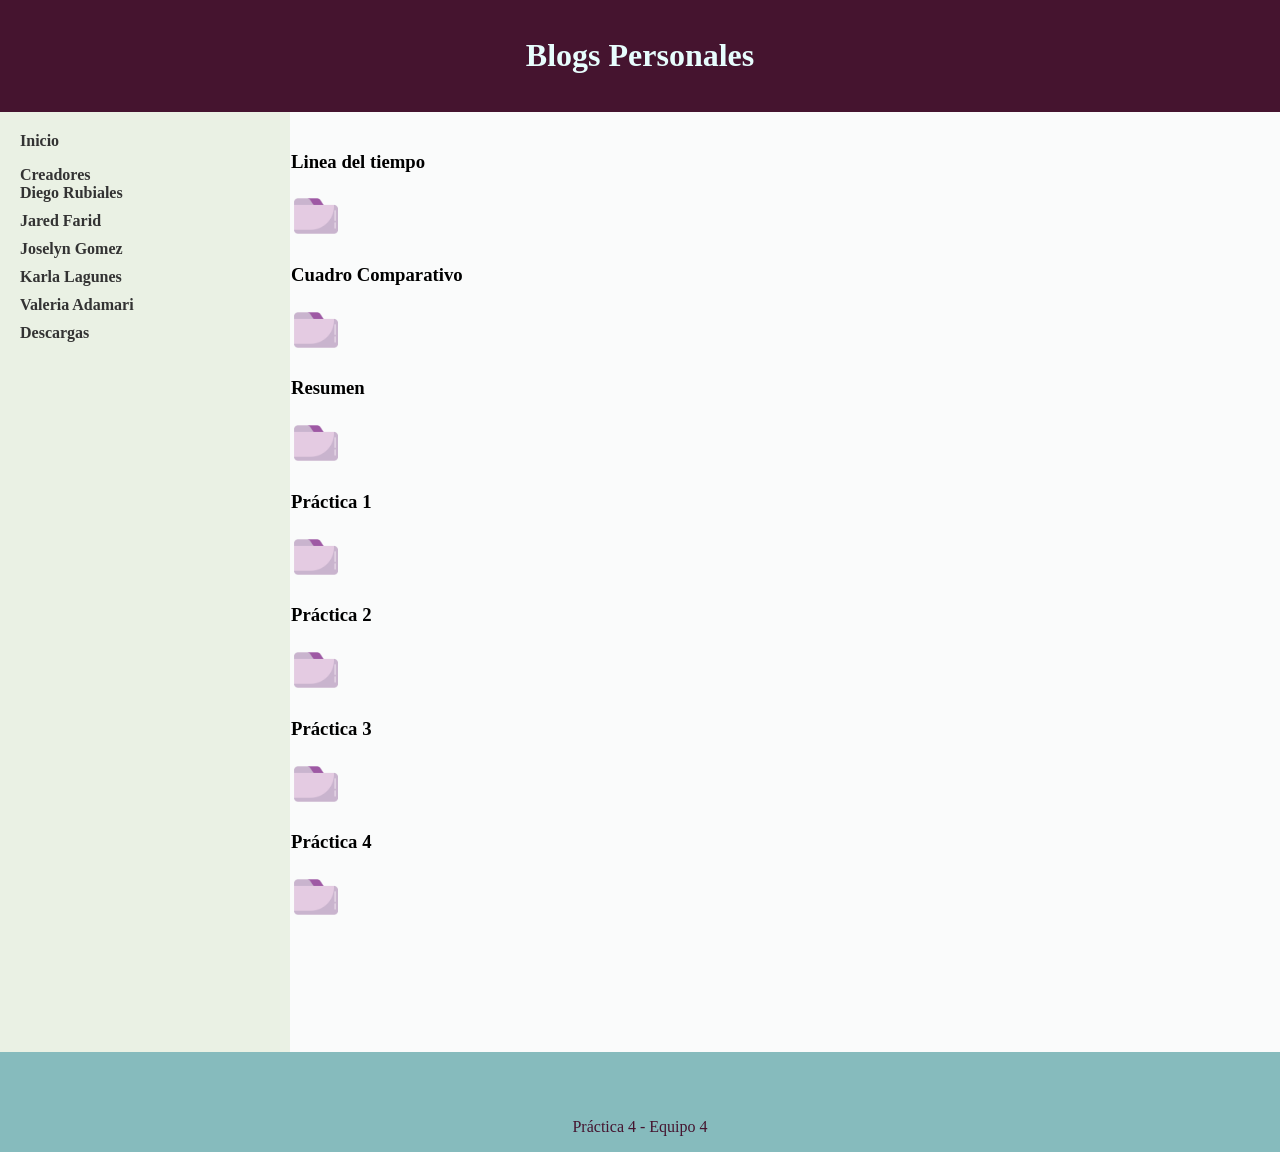
<file: descargas.html>
<!DOCTYPE html>

<html>
    <head>
        <title>TODO supply a title</title>
        <meta charset="UTF-8">
        <meta name="viewport" content="width=device-width, initial-scale=1.0">
        <link href="css/cssbase.css" rel="stylesheet" type="text/css"/>
        <meta charset="utf-8">
        <meta name="description" content="Blog">
	<meta name="author" content="Equipo 4">
        <meta name="keywords" content="Blog, Personal, Blogger, MySpace">
        <link rel='stylesheet' href='https://cdn-uicons.flaticon.com/3.0.0/uicons-regular-rounded/css/uicons-regular-rounded.css'>        
    </head>
    <header>
        <h1>Blogs Personales</h1>
    </header>
    <body>
        <nav>
            <a href="index.html">
            <i class="fi fi-sr-home"></i>Inicio</a>
            <ul>
                <li><a href="creadores.html"> Creadores  
                    </a>
                <ul> 
                    <li><a href="toñito.html">Diego Rubiales</a></li>
                  
                    <li><a href="jared.html">Jared Farid </a></li>
                   
                    <li><a href="joselyn.html">Joselyn Gomez</a> </li>
                    
                    <li><a href="frank.html">Karla Lagunes </a></li>
                   
                    <li> <a href="valeria.html">Valeria Adamari</a></li>
                    
                </ul> </li>
                <li><a href="descargas.html">Descargas</a></li>
               
            </ul>
        </nav>
        <section>
            <article>
                <h3> Linea del tiempo</h3>
                <a href="docs/línea de tiempo_Equipo4.pdf" download=""> <img src="img/pdfLogo.png" alt="" width="50"/></a>
               
                <h3> Cuadro Comparativo</h3>
                <a href="docs/cuadro compartivo_Equipo4.pdf" download=""> <img src="img/pdfLogo.png" alt="" width="50"/></a>
                <h3> Resumen </h3>
                <a href="docs/Resumen_Equipo4.pdf" download=""> <img src="img/pdfLogo.png" alt="" width="50"/></a>
                <h3> Práctica 1 </h3>
                <a href="docs/Equipo4_REPORTEDEPRÁCTICA1.pdf" download=""> <img src="img/pdfLogo.png" alt="" width="50"/></a>
                <h3> Práctica 2</h3>
                <a href="docs/Practica 2_Equipo4.pdf" download=""> <img src="img/pdfLogo.png" alt="" width="50"/></a>
                <h3> Práctica 3 </h3>
                <a href="docs/Practica 3_Equipo4.pdf" download=""> <img src="img/pdfLogo.png" alt="" width="50"/></a> 
                <h3> Práctica 4</h3>
                <a href="docs/Practica4_Equipo4.pdf" download=""> <img src="img/pdfLogo.png" alt="" width="50"/></a>
            </article>
        </section>
        <footer>
            <div class="siguientes">
                <i class="fi fi-rr-angle-left"></i>
            </div>
            Pr&aacute;ctica 4 - Equipo 4
        </footer>
    </body>
</html>
</file>
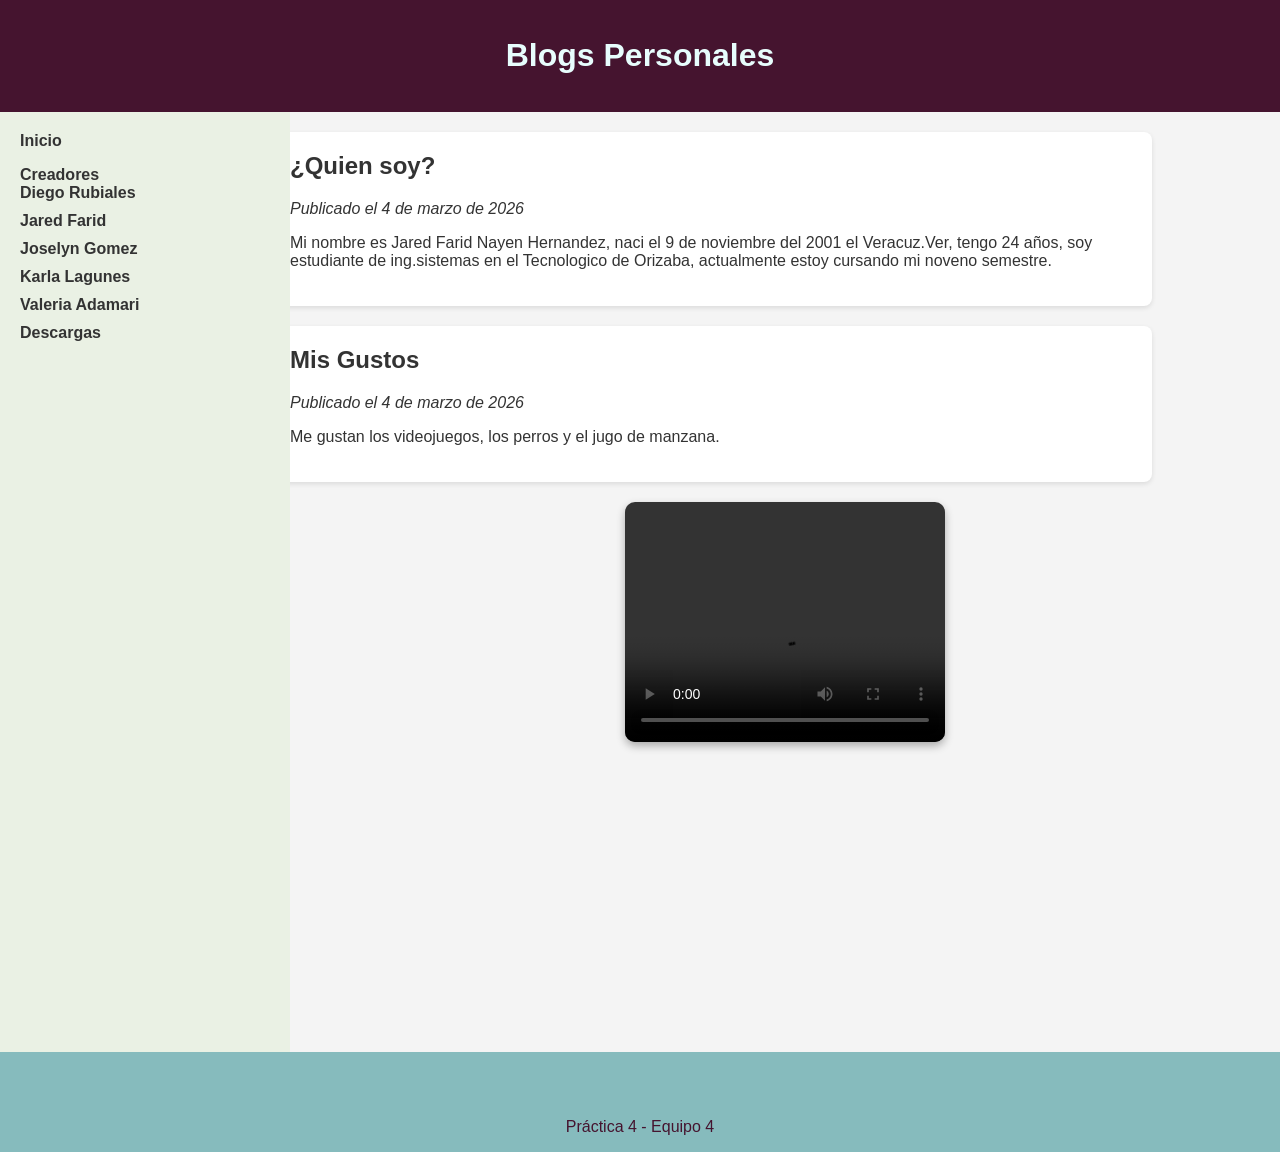
<file: jared.html>
<!DOCTYPE html>

<html>
    <head>
        <title>TODO supply a title</title>
        <meta charset="UTF-8">
        <meta name="viewport" content="width=device-width, initial-scale=1.0">
        <link href="css/cssbase.css" rel="stylesheet" type="text/css"/>
        <meta charset="utf-8">
        <meta name="description" content="Blog">
	<meta name="author" content="Equipo 4">
        <meta name="keywords" content="Blog, Personal, Blogger, MySpace">
        <link rel='stylesheet' href='https://cdn-uicons.flaticon.com/3.0.0/uicons-regular-rounded/css/uicons-regular-rounded.css'>
        <link href="css/cssjared.css" rel="stylesheet" type="text/css"/>
    </head>
    <header>
        <h1>Blogs Personales</h1>
    </header>
    <body>
        <nav>
            <a href="index.html">
            <i class="fi fi-sr-home"></i>Inicio</a>
            <ul>
                <li><a href="creadores.html"> Creadores  
                    </a>
                <ul> 
                    <li><a href="toñito.html">Diego Rubiales</a></li>
                  
                    <li><a href="jared.html">Jared Farid </a></li>
                   
                    <li><a href="joselyn.html">Joselyn Gomez</a> </li>
                    
                    <li><a href="frank.html">Karla Lagunes </a></li>
                   
                    <li> <a href="valeria.html">Valeria Adamari</a></li>
                    
                </ul> </li>
                <li><a href="descargas.html">Descargas</a></li>
               
            </ul>
        </nav>
        <div class="container">
        <div class="post">
            <h2>¿Quien soy?</h2>
            <p><em>Publicado el 4 de marzo de 2026</em></p>
            <p>
                Mi nombre es Jared Farid Nayen Hernandez, naci el 9 de noviembre del 2001 el Veracuz.Ver, tengo 24 años,
                soy estudiante de ing.sistemas en el Tecnologico de Orizaba, actualmente estoy cursando mi noveno semestre.
            </p>
        </div>

        <div class="post">
            <h2>Mis Gustos</h2>
            <p><em>Publicado el 4 de marzo de 2026</em></p>
            <p>
                Me gustan los videojuegos, los perros y el jugo de manzana.
            </p>
        </div>
    </div>
    <video width="320" height="240" autoplay controls>
            <source src="video/videoJF.mp4" type="video/mp4">
        </video>
        <footer>
            <div class="siguientes">
                <a href="toñito.html"><i class="fi fi-rr-angle-left"></i>
                </a>
                <a href="joselyn.html"><i class="fi fi-rr-angle-right"></i>
                </a>
            </div>
            Pr&aacute;ctica 4 - Equipo 4
        </footer>
    </body>
</html>
</file>
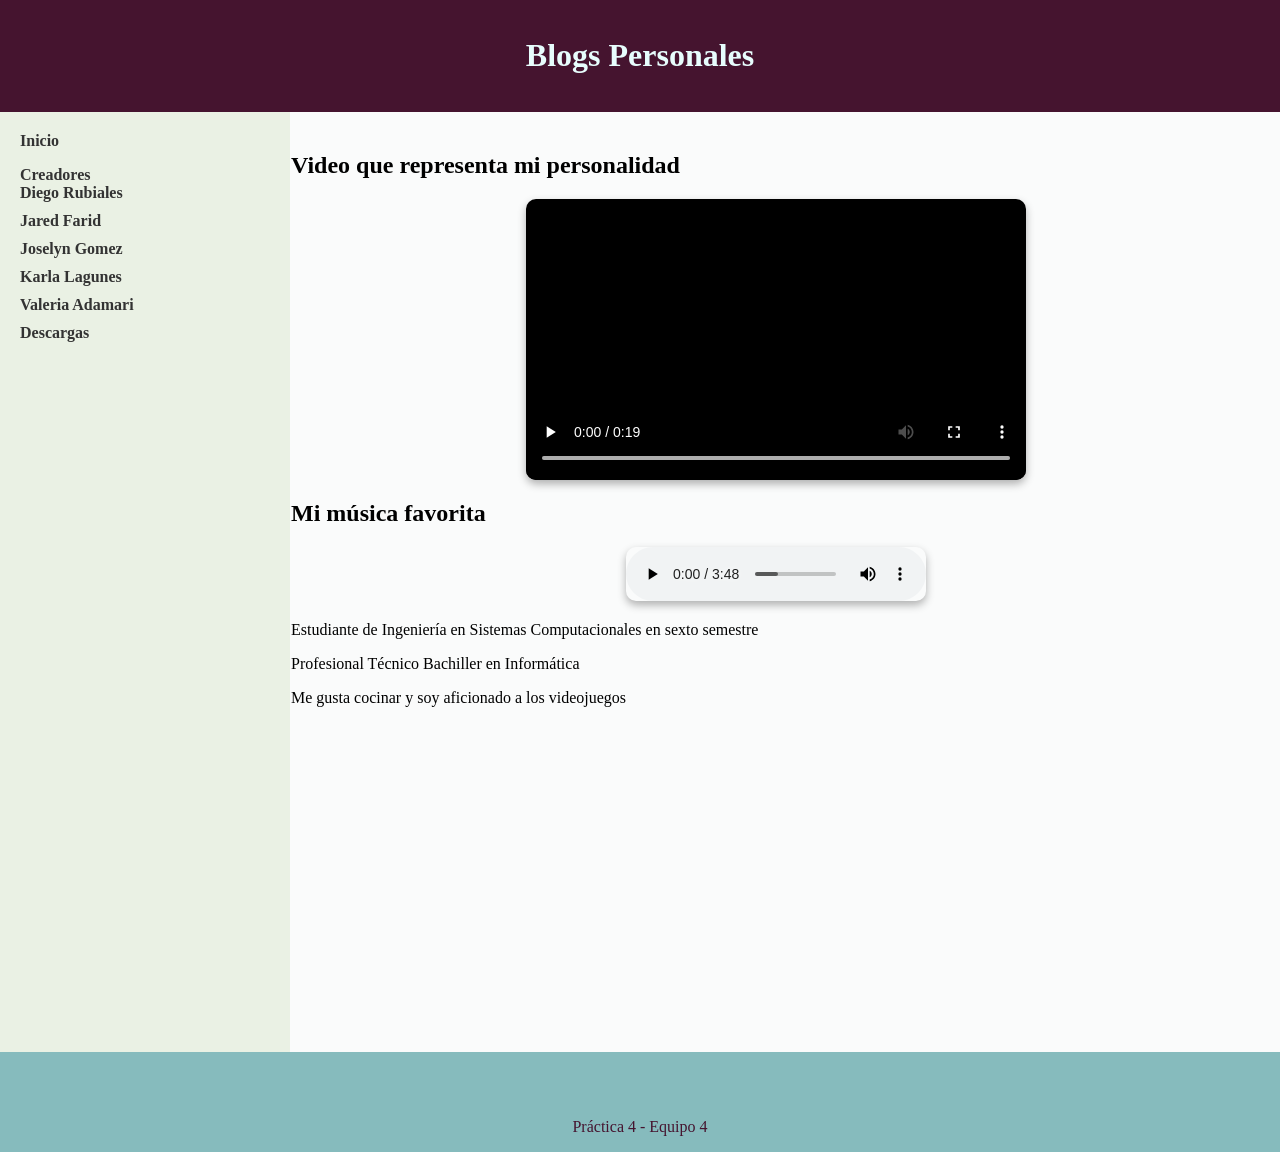
<file: toñito.html>
<!DOCTYPE html>

<html>
    <head>
        <title>TODO supply a title</title>
        <meta charset="UTF-8">
        <meta name="viewport" content="width=device-width, initial-scale=1.0">
        <link href="css/cssbase.css" rel="stylesheet" type="text/css"/>
        <meta charset="utf-8">
        <meta name="description" content="Blog">
	<meta name="author" content="Equipo 4">
        <meta name="keywords" content="Blog, Personal, Blogger, MySpace">
        <link rel='stylesheet' href='https://cdn-uicons.flaticon.com/3.0.0/uicons-regular-rounded/css/uicons-regular-rounded.css'>        
    </head>
    <header>
        <h1>Blogs Personales</h1>
    </header>
    <body>
        <nav>
            <a href="index.html">
            <i class="fi fi-sr-home"></i>Inicio</a>
            <ul>
                <li><a href="creadores.html"> Creadores  
                    </a>
                <ul> 
                    <li><a href="toñito.html">Diego Rubiales</a></li>
                  
                    <li><a href="jared.html">Jared Farid </a></li>
                   
                    <li><a href="joselyn.html">Joselyn Gomez</a> </li>
                    
                    <li><a href="frank.html">Karla Lagunes </a></li>
                   
                    <li> <a href="valeria.html">Valeria Adamari</a></li>
                    
                </ul> </li>
                <li><a href="descargas.html">Descargas</a></li>
               
            </ul>
        </nav>
        <section>
            <article>
                <h2>Video que representa mi personalidad</h2>
                <video controls width="500">
                <source src="video/escaleto.mp4" type="video/mp4">
                </video>

                <h2>Mi música favorita</h2>
                <audio controls>
                <source src="audio/grazetheroof.mp3" type="audio/mp3">
                </audio>

                <p>Estudiante de Ingenier&iacute;a en Sistemas Computacionales en sexto semestre</p>
                <p>Profesional Técnico Bachiller en Informática</p>
                <p>Me gusta cocinar y soy aficionado a los videojuegos</p>
            </article>
        </section>
        
        <footer>
            <div class="siguientes">
                <a href="creadores.html"><i class="fi fi-rr-angle-left"></i></a>
                <a href="jared.html"><i class="fi fi-rr-angle-right"></i></a>
                
            </div>
            Pr&aacute;ctica 4 - Equipo 4
        </footer>
    </body>
</html>
</file>
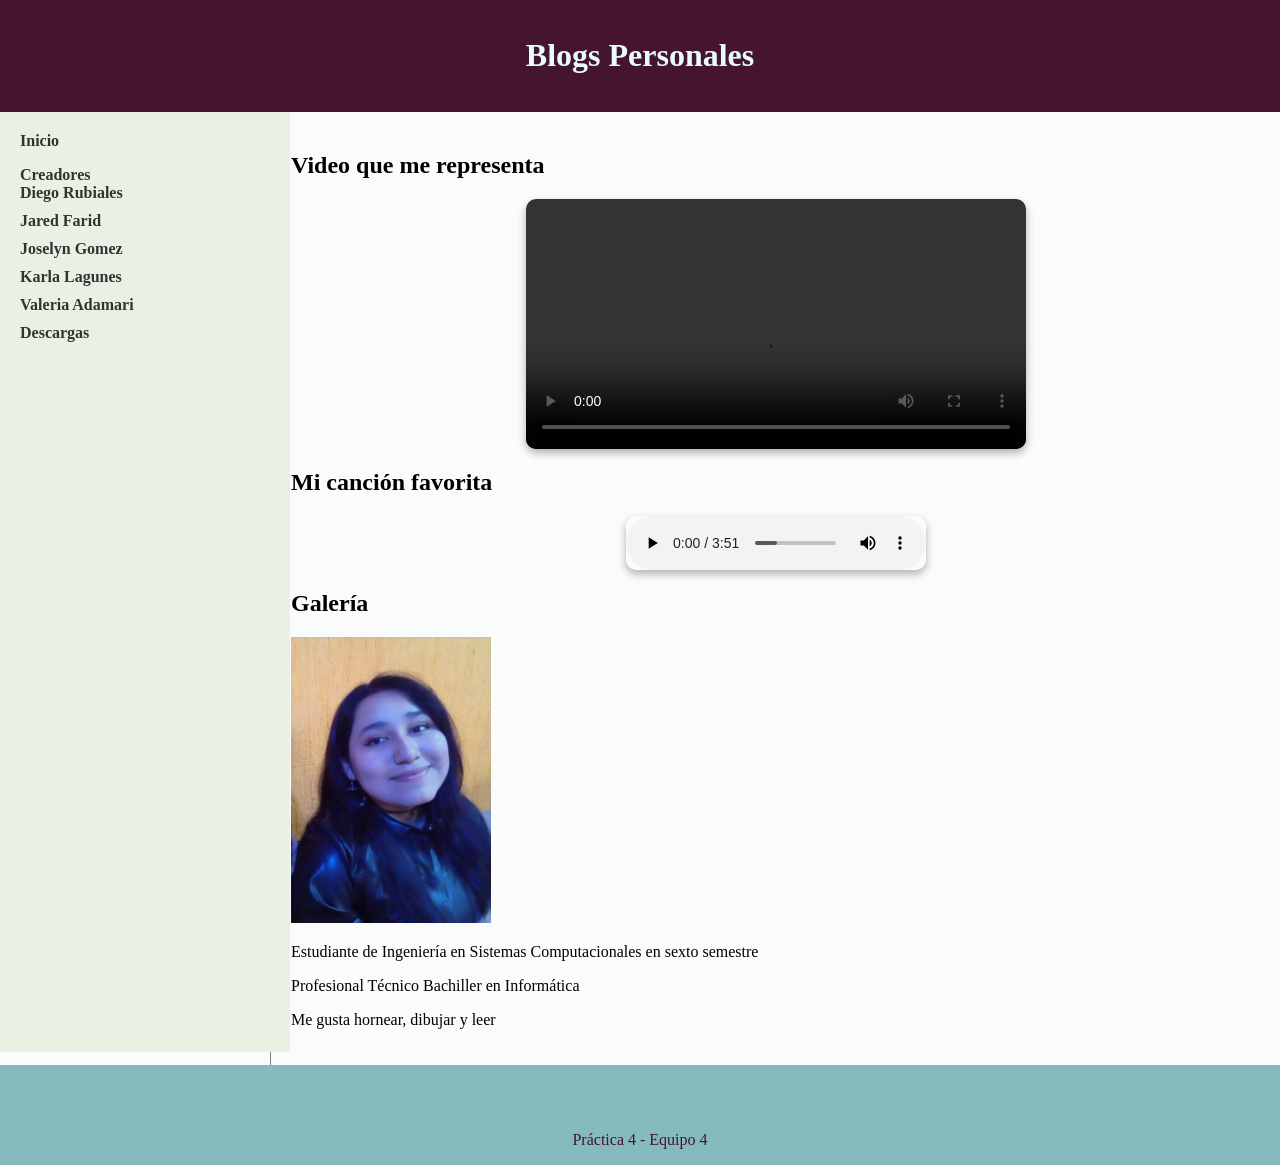
<file: valeria.html>
<!DOCTYPE html>

<html>
    <head>
        <title>TODO supply a title</title>
        <meta charset="UTF-8">
        <meta name="viewport" content="width=device-width, initial-scale=1.0">
        <link href="css/cssbase.css" rel="stylesheet" type="text/css"/>
        <meta charset="utf-8">
        <meta name="description" content="Blog">
	<meta name="author" content="Equipo 4">
        <meta name="keywords" content="Blog, Personal, Blogger, MySpace">
        <link rel='stylesheet' href='https://cdn-uicons.flaticon.com/3.0.0/uicons-regular-rounded/css/uicons-regular-rounded.css'>        
    </head>
    <header>
        <h1>Blogs Personales</h1>
    </header>
    <body>
        <nav>
            <a href="index.html">
            <i class="fi fi-sr-home"></i> Inicio</a>
            <ul>
                <li><a href="creadores.html"> Creadores  
                    </a>
                <ul> 
                    <li><a href="toñito.html">Diego Rubiales</a></li>
                  
                    <li><a href="jared.html">Jared Farid </a></li>
                   
                    <li><a href="joselyn.html">Joselyn Gomez</a> </li>
                    
                    <li><a href="frank.html">Karla Lagunes </a></li>
                   
                    <li> <a href="valeria.html">Valeria Adamari</a></li>
                    
                </ul> </li>
                <li><a href="descargas.html">Descargas</a></li>
               
            </ul>
        </nav>
        <section>
            <article>
                <h2>Video que me representa</h2>
<video controls width="500">
<source src="video/video_me.mp4" type="video/mp4">
</video>

<h2>Mi canción favorita</h2>
<audio controls>
<source src="audio/WalkingTheWire.mp3" type="audio/mp3">
</audio>

<h2>Galer&iacute;a</h2>
<div class="galeria">
    <img src="img/foto.jpg" width="200">
</div>

<p>Estudiante de Ingenier&iacute;a en Sistemas Computacionales en sexto semestre</p>
<p>Profesional Técnico Bachiller en Informática</p>
<p>Me gusta hornear, dibujar y leer</p>
            </article>
        </section>
        <footer>
            <div class="siguientes">
                 <a href="frank.html"><i class="fi fi-rr-angle-left"></i>
               </a>
                <a href="descargas.html"><i class="fi fi-rr-angle-right"></i>
                </a>
            </div>
            Pr&aacute;ctica 4 - Equipo 4
        </footer>
    </body>
</html>
</file>
<file: css/cssbase.css>
body {
    margin: 0;
    background-color: #fafbfb;
}

/* HEADER */
header{
    text-align: center;
    background-color: #45142F;
    color: #e7fdfd;
    padding: 1em;
}

/* NAV LATERAL */
nav {
    float: left;
    width: 250px;
    min-height: 100vh;
    background-color: #EAF1E4;
    padding: 20px;
}

/* LISTAS */
nav ul {
    padding: 0;
}

nav li {
    list-style-type: none;
    margin-bottom: 10px;
}

/* LINKS */
nav a {
    text-decoration: none;
    color: #333;
    font-weight: bold;
}

/* CONTENIDO */
section {
    margin-left: 270px;
    padding: 20px;
    border-left: 1px solid gray;
}

/* INICIO */
div.inicio {
    float: right;
    margin-right: 35px;
    color: #EAF1E4;
}

/* AUDIO Y VIDEO */
video, audio{
    border-radius: 10px;
    box-shadow: 0 4px 8px rgba(0,0,0,0.3);
    display: block;
    margin: 20px auto;
}

/* FOOTER */
footer {
    clear: both;
    background-color: #86bbbd;
    color: #45142F;
    text-align: center;
    padding: 1em;
}

/* BOTONES DE NAVEGACIÓN */
.siguientes {
    background-color: #86bbbd;
    padding: 1em;
}

.siguientes i{
    margin: 2em;
    text-decoration: none;
}

.siguientes a {
    text-decoration: none;
}
</file>
<file: css/cssjared.css>
body {
            font-family: Arial, sans-serif;
            margin: 0;
            padding: 0;
            background-color: #f4f4f4;
            color: #333;
}
        .container {
            width: 80%;
            margin: 20px auto;
        }
        .post {
            background: white;
            padding: 20px;
            margin-bottom: 20px;
            border-radius: 8px;
            box-shadow: 0 2px 5px rgba(0,0,0,0.1);
        }
        .post h2 {
            margin-top: 0;
        }
</file>
